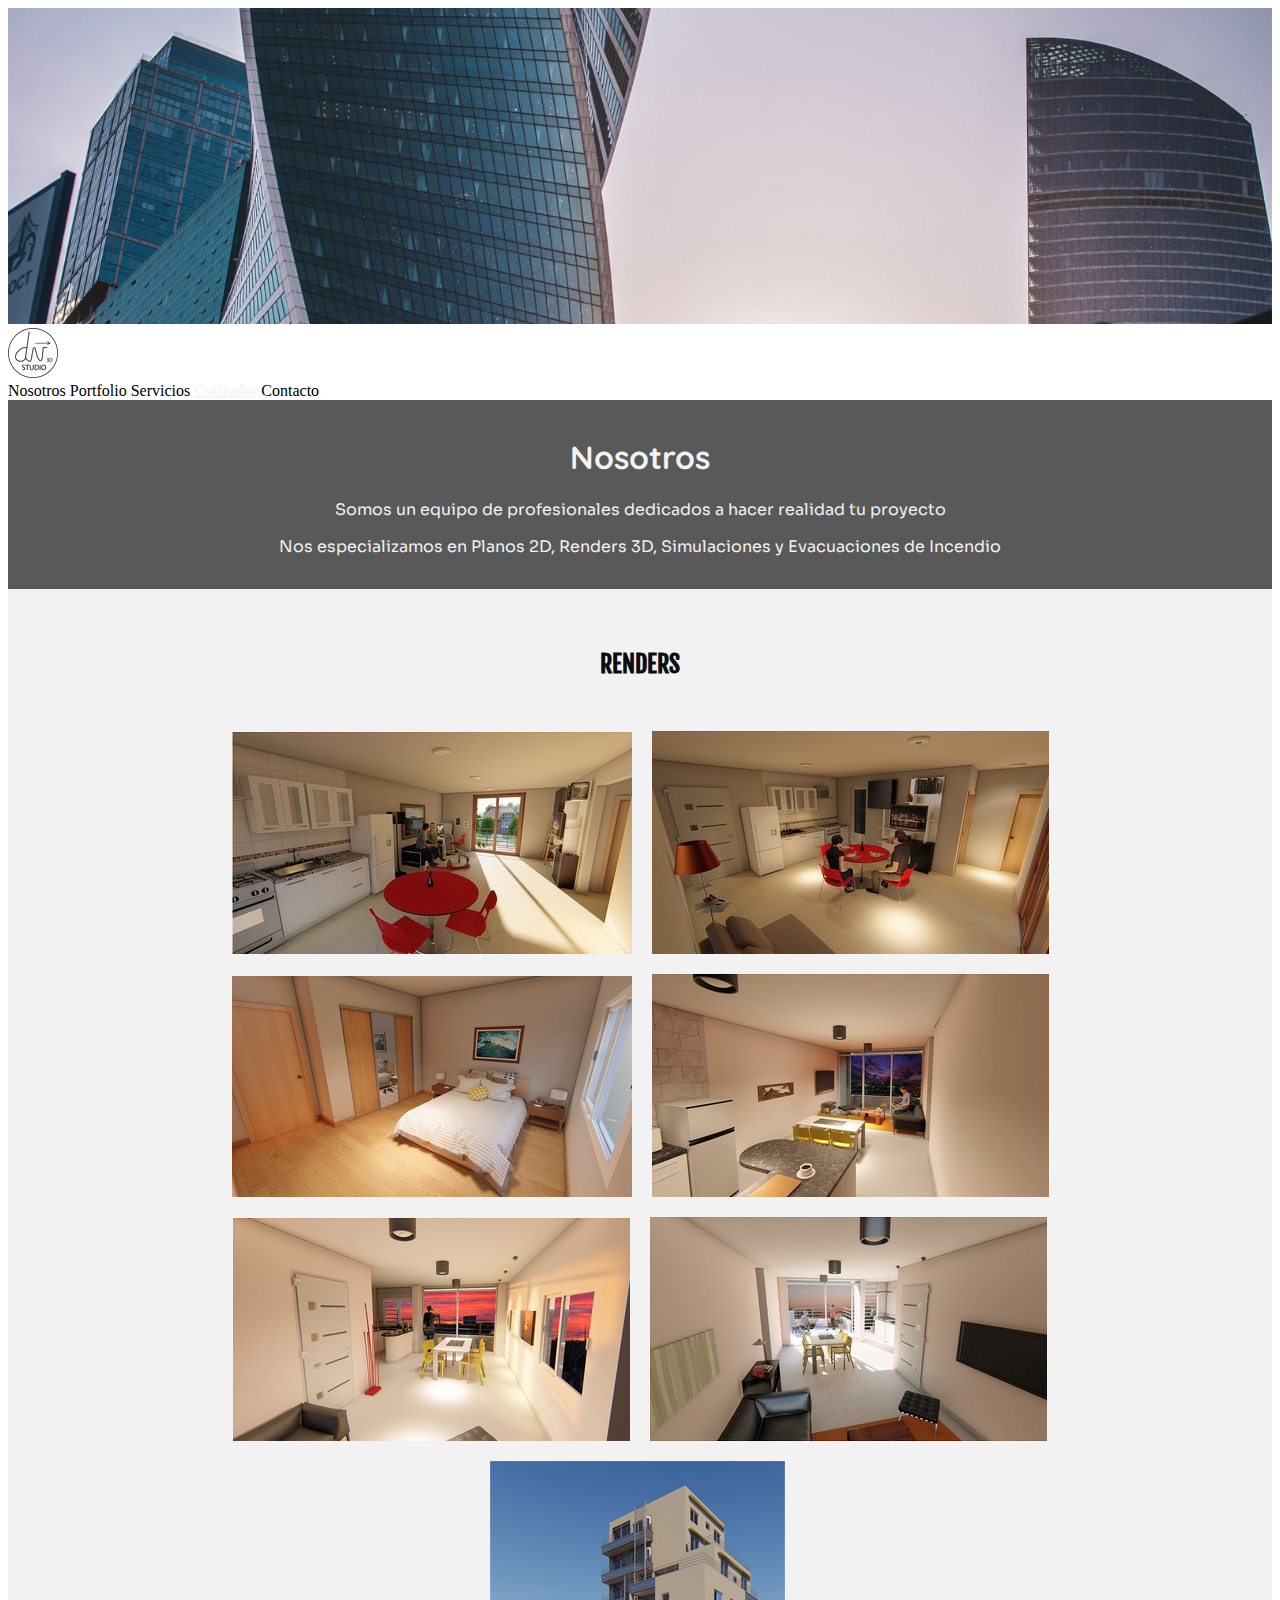
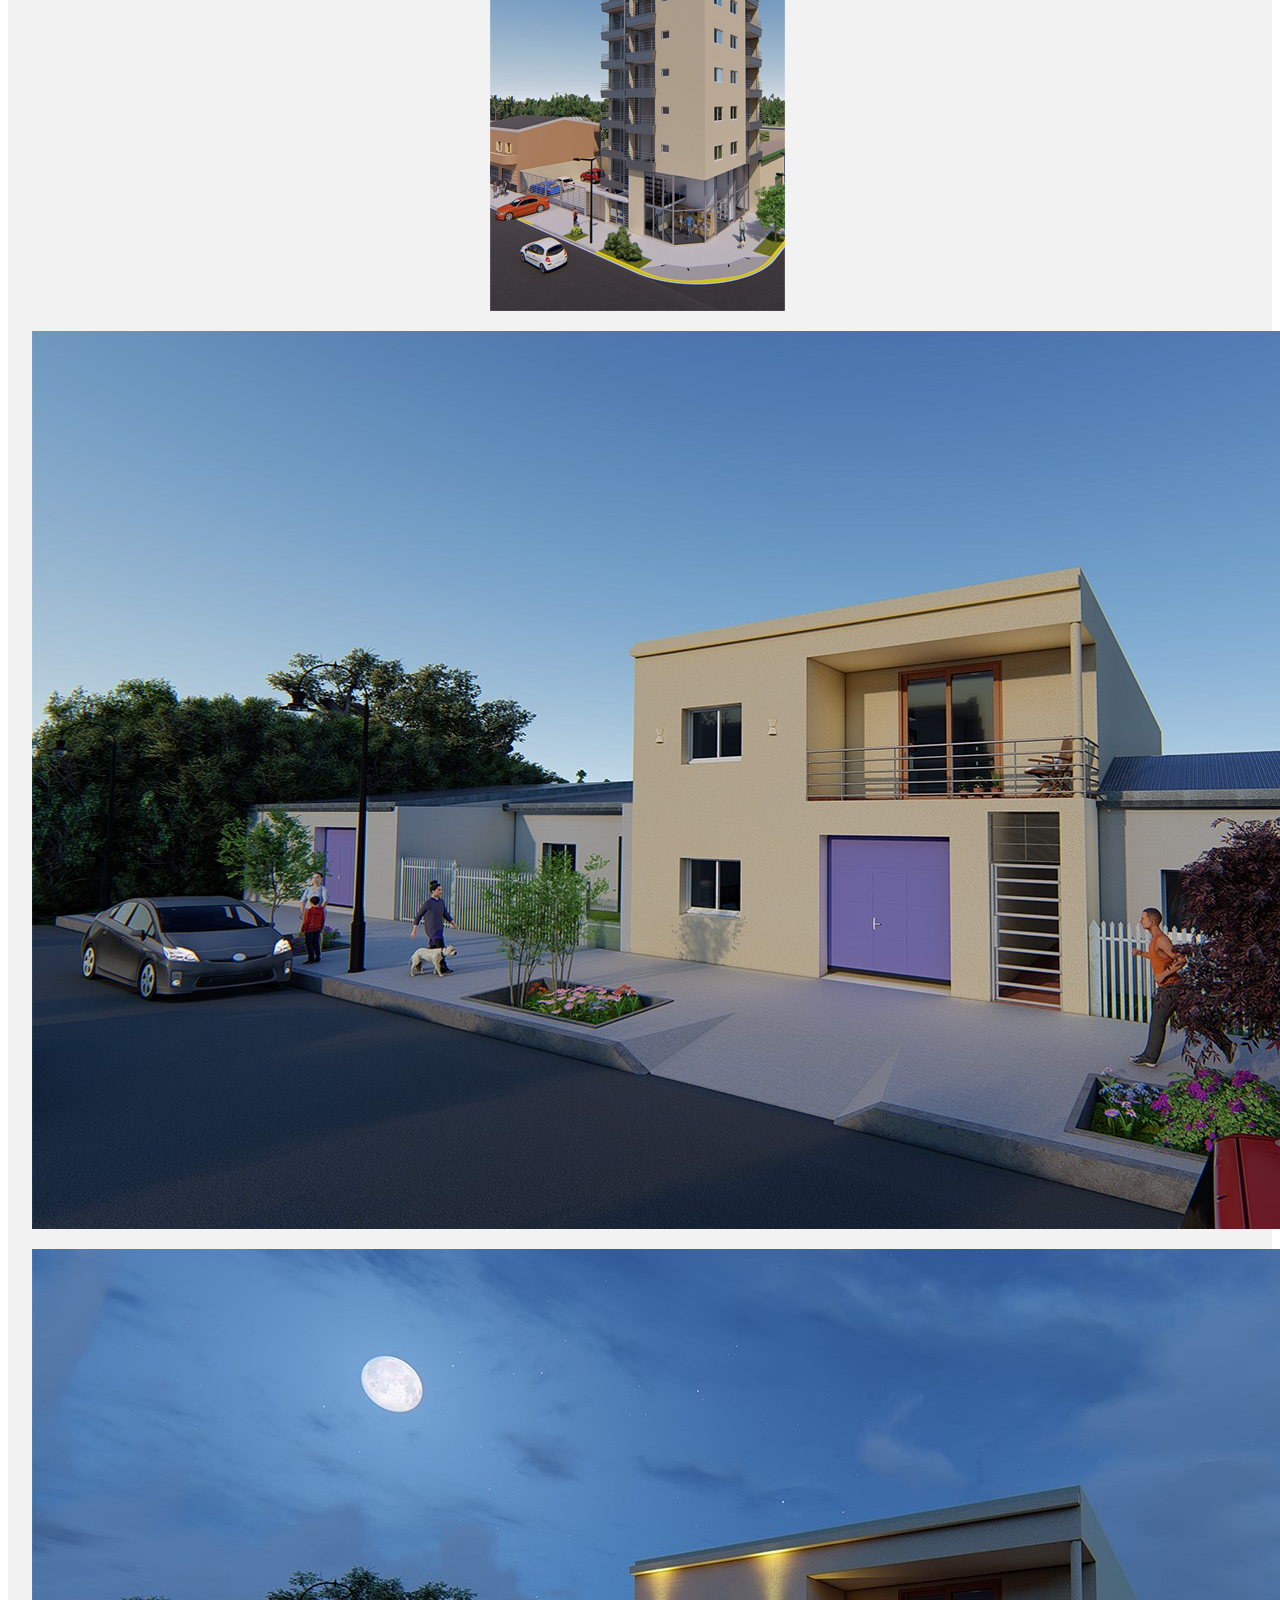
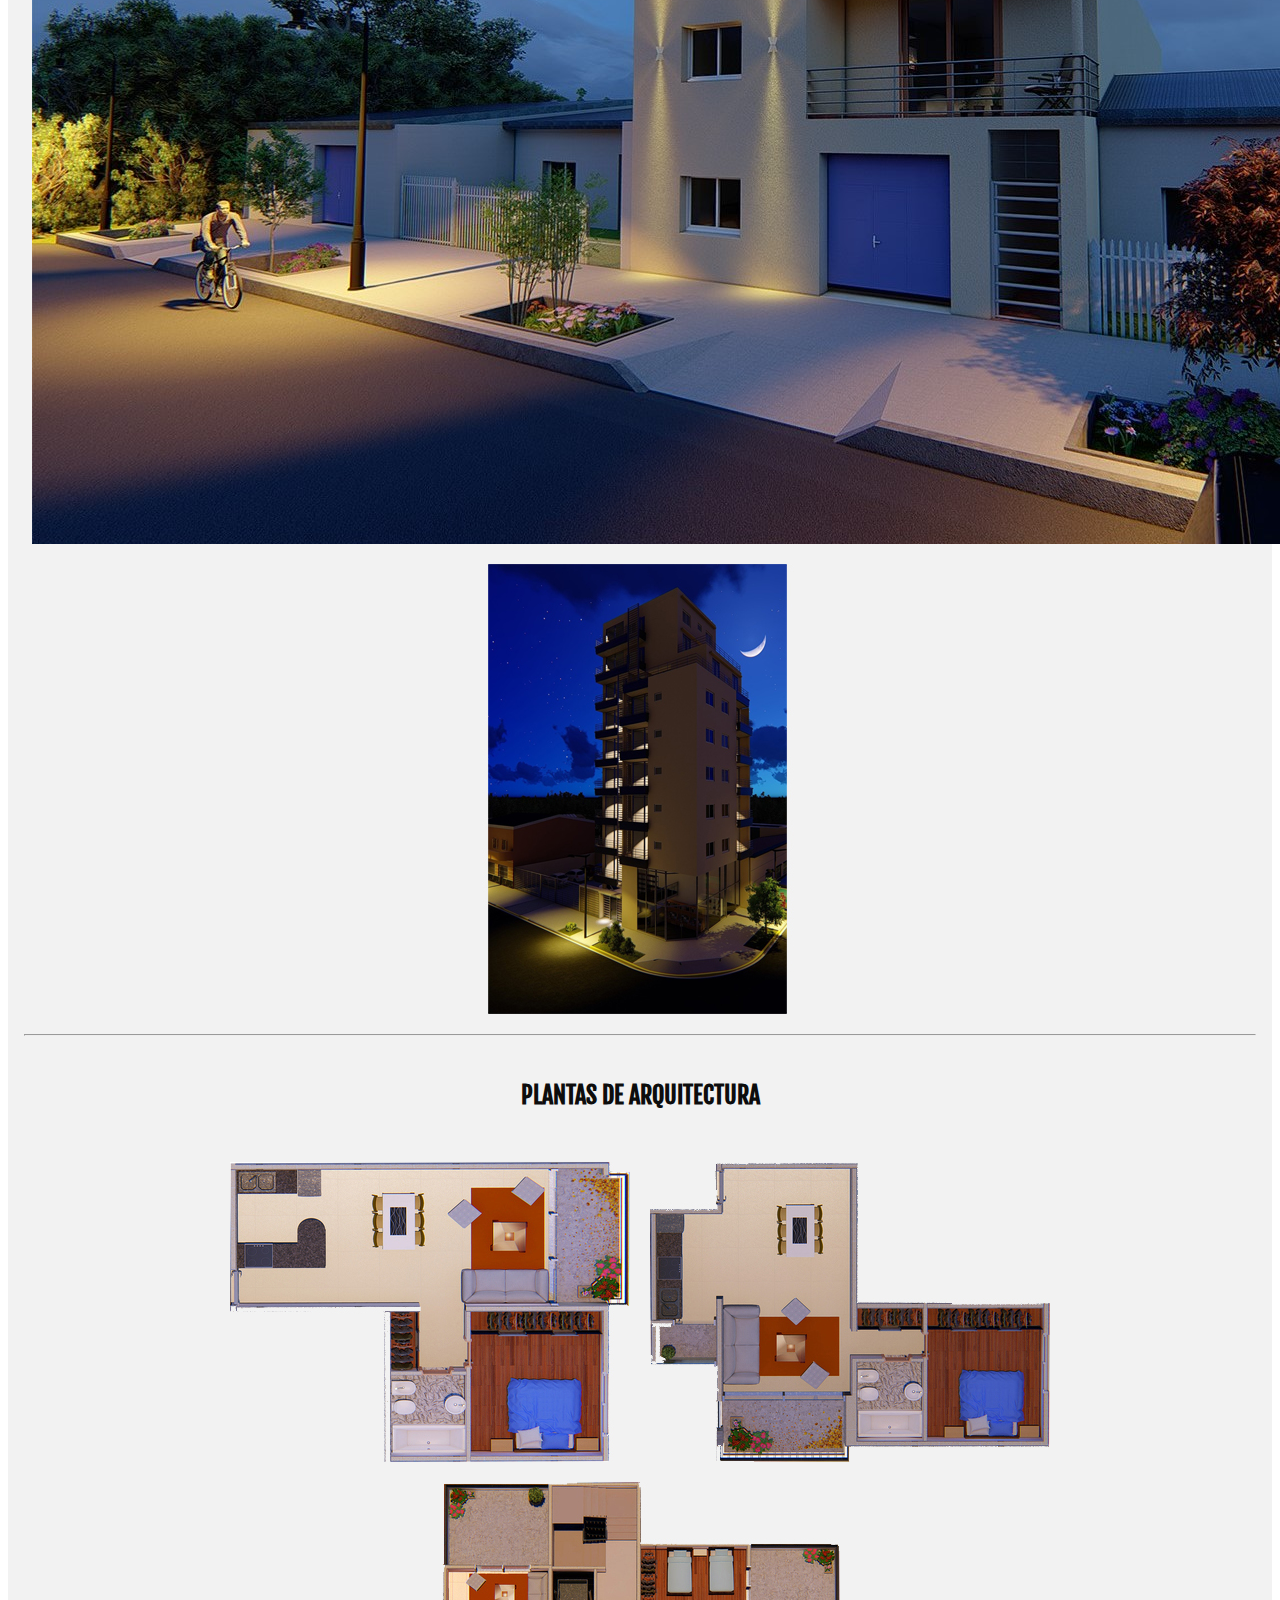
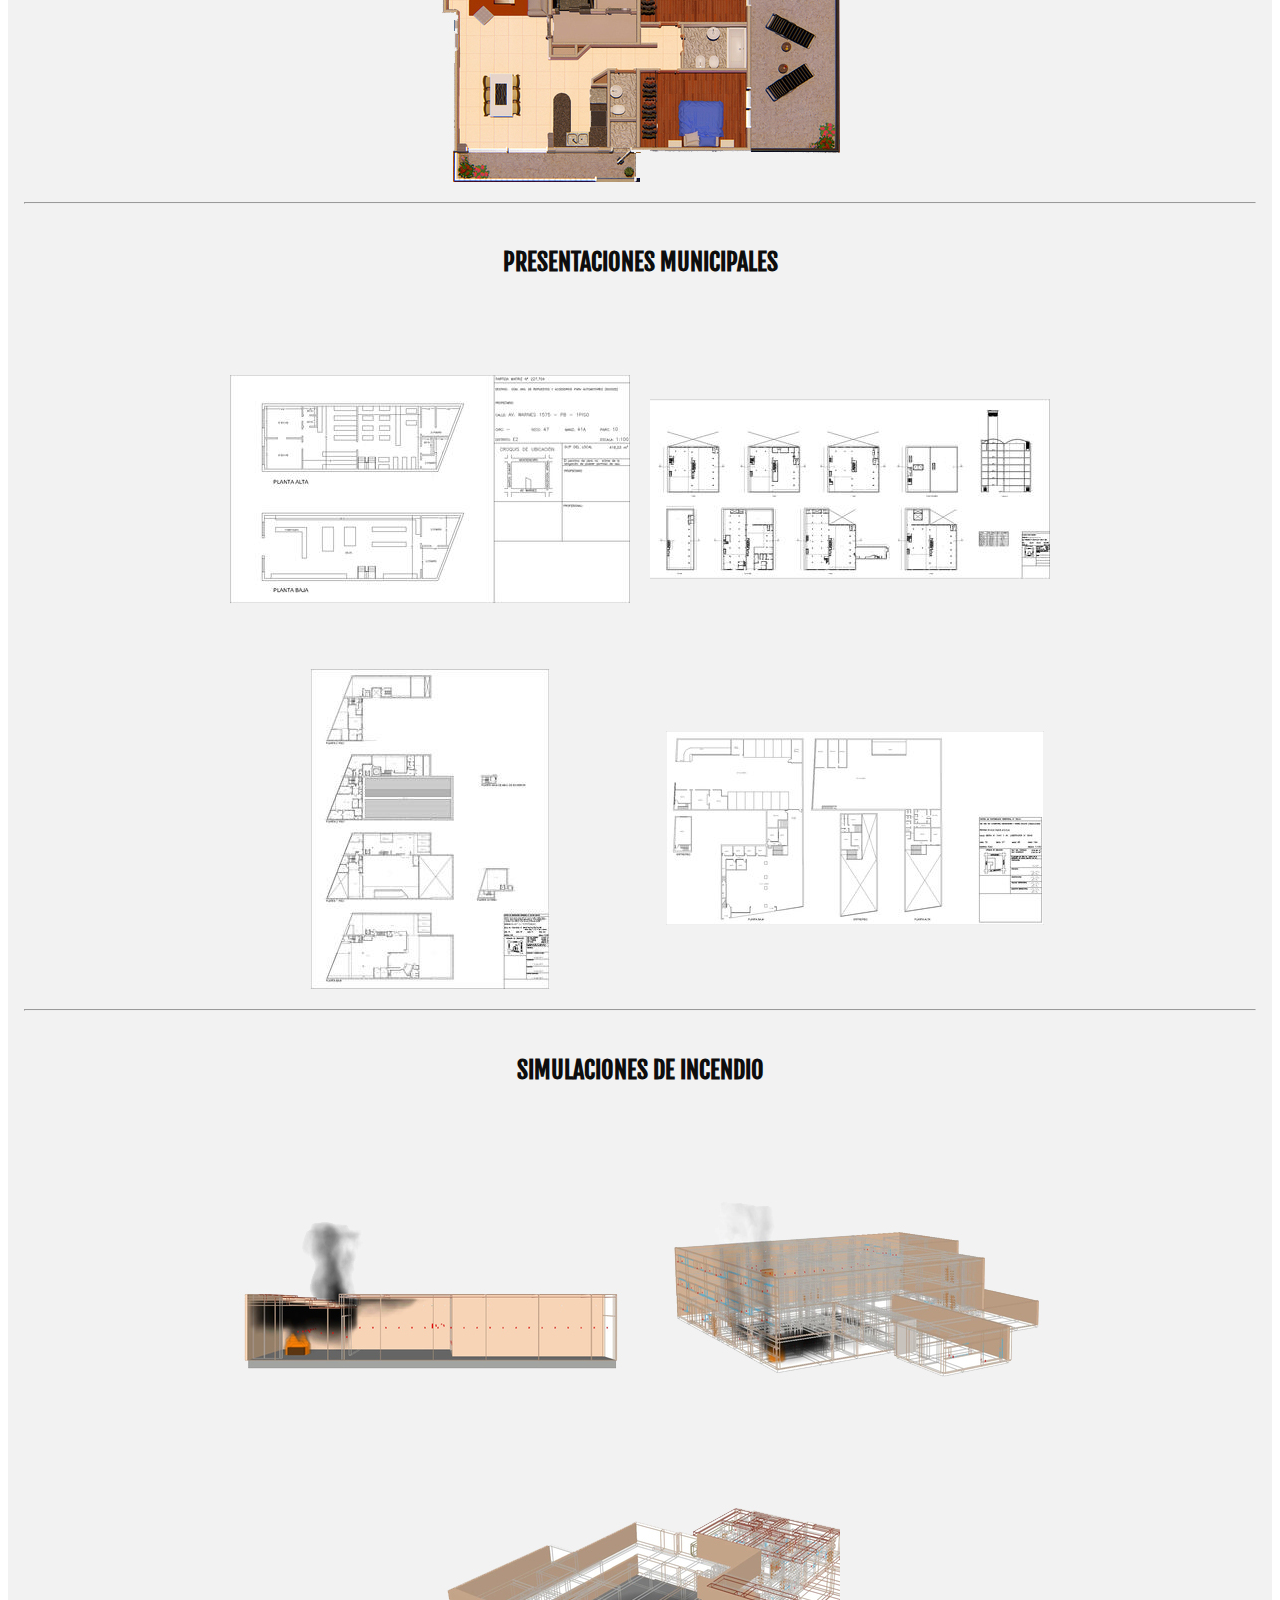
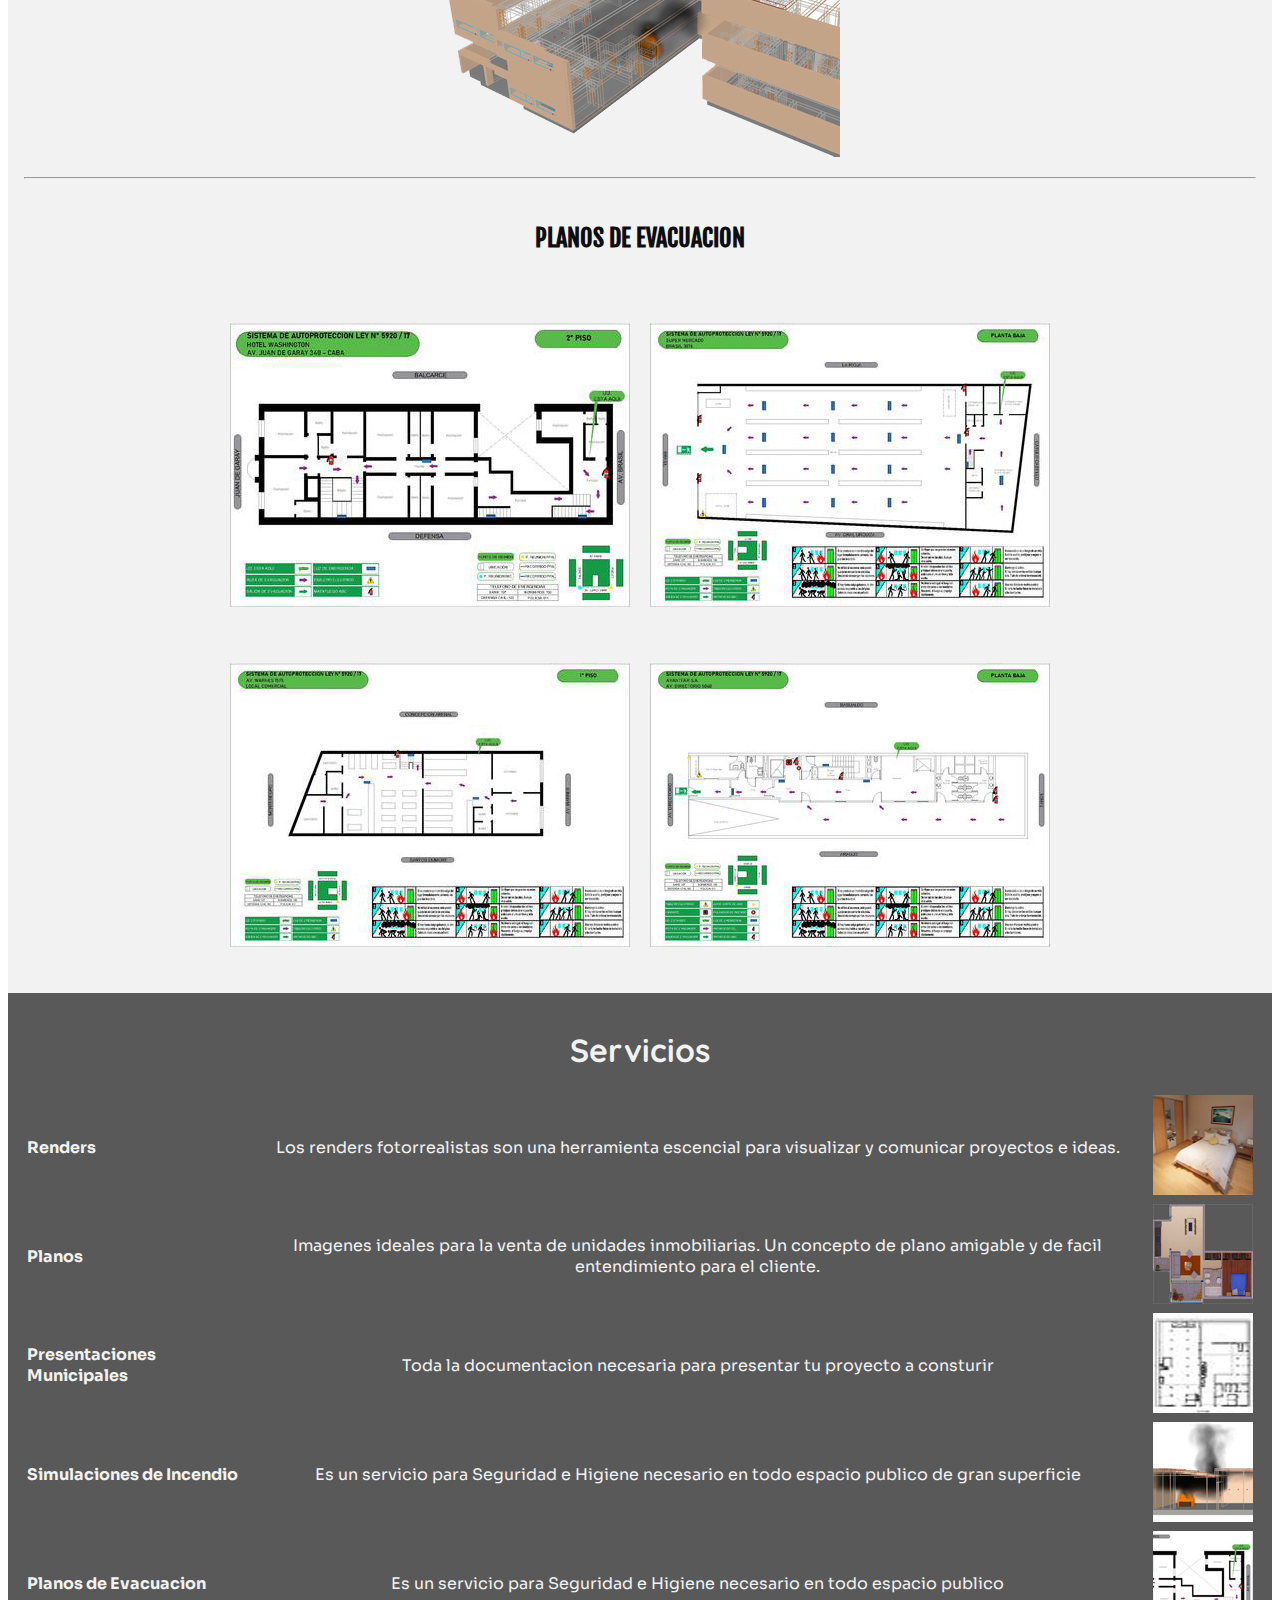
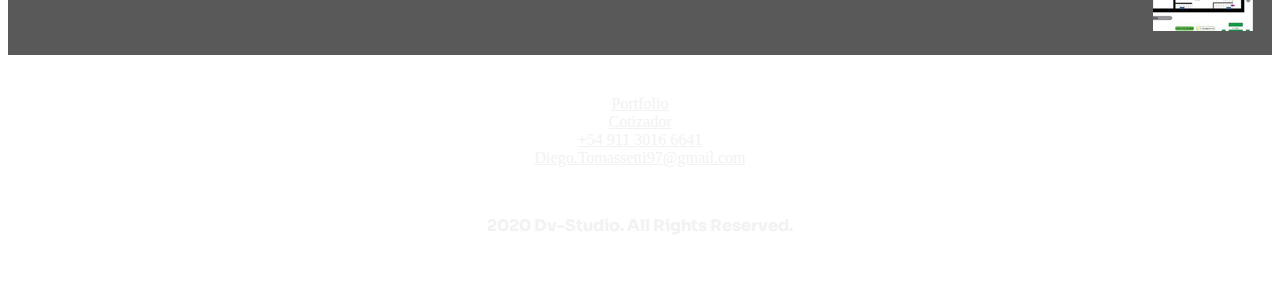
<file: index.html>
<!DOCTYPE html>
<html>
<head>
    <link rel="stylesheet" href="https://cdn.jsdelivr.net/npm/bootstrap@4.5.3/dist/css/bootstrap.min.css" integrity="sha384-TX8t27EcRE3e/ihU7zmQxVncDAy5uIKz4rEkgIXeMed4M0jlfIDPvg6uqKI2xXr2" crossorigin="anonymous">
    <meta charset="utf-8">
    <meta name="viewport" content="width=device-width, initial-scale=1, shrink-to-fit=no">

    <title>Dv Studio - Renders - CAD</title>
    <link rel="stylesheet" href=".\style.css">

    <link href="https://fonts.googleapis.com/css2?family=Fjalla+One&display=swap" rel="stylesheet"> 
    <link href="https://fonts.googleapis.com/css2?family=Quicksand:wght@700&display=swap" rel="stylesheet">
    <link href="https://fonts.googleapis.com/css2?family=Sora:wght@300&display=swap" rel="stylesheet">

    <script defer src=".\cotizador.js"></script>

    <script src="https://code.jquery.com/jquery-3.5.1.js" 
    integrity="sha256-QWo7LDvxbWT2tbbQ97B53yJnYU3WhH/C8ycbRAkjPDc=" 
    crossorigin="anonymous"></script>

</head>
<body>
  
    <img src=".\Images\Bannerchico.jpg" id="bg" class="img-fluid" alt="Responsive image">

    <nav class="navbar navbar-expand-lg navbar-dark bg-dark" >
        <a class="navbar-brand" href=".\index.html" ><img src=".\Images\iconlogo.png" alt=""></a>
        <div class="navbar-collapse" id="navbarNavAltMarkup">
          <div class="navbar-nav">
            <a class="nav-link" id="Nosotros-click">Nosotros</a>
            <a class="nav-link" id="Portfolio-click">Portfolio</a>
            <a class="nav-link" id="Servicios-click">Servicios</a>
            <a class="nav-link" href=".\cotizador.html">Cotizador</a>          
            <a class="nav-link" id="Contacto-click">Contacto</a>
          </div>
        </div>
    </nav>

    <div class="cointainer-fluid nosotros" >
        <h1  id="Nosotros" style="color:#F2F2F2">Nosotros</h1>
        <p style="color:#F2F2F2">Somos un equipo de profesionales dedicados a hacer realidad tu proyecto</p>
        <p style="color:#F2F2F2">Nos especializamos en Planos 2D, Renders 3D, Simulaciones y Evacuaciones de Incendio</p>
    </div>

    <div class="cointainer-fluid Portfolio " id="Portfolio">
        <div class="row " id="Renders"></div>
        <div class="col-xl titulosportfolio"><h2>RENDERS</h2></div>
        <div class="row ">
            <img src=".\Images\RendersAlvear\render int 1.jpg" alt="..." class="col-md-3" style="padding: 0.5em;">
            <img src=".\Images\RendersAlvear\render int 2.jpg" alt="..." class="col-md-3" style="padding: 0.5em;">
            <img src=".\Images\RendersAlvear\render int 3.jpg" alt="..." class="col-md-3" style="padding: 0.5em;">
            <img src=".\Images\RendersCerrito\Render int 1.jpg" alt="..." class="col-md-3" style="padding: 0.5em;">
            <div class="col-md-3" style="align-items: center;">
              <img src=".\Images\RendersCerrito\Render int 2.jpg" alt="..." class="col-xl" style="padding: 0.5em;">
              <img src=".\Images\RendersCerrito\Render int 3.jpg" alt="..." class="col-xl" style="padding: 0.5em;">
            </div>
            <img src=".\Images\RendersCerrito\Render ext 1.jpg" alt="..." class="col-md-3" style="padding: 0.5em;">
            <div class="col-md-3" style="align-items: center;">
                <img src=".\Images\RendersAlvear\render ext 1.jpg" alt="..." class="col-xl" style="padding: 0.5em;">
                <img src=".\Images\RendersAlvear\render ext 2.jpg" alt="..." class="col-xl" style="padding: 0.5em;">
            </div>
            <img src=".\Images\RendersCerrito\render ext 2.jpg" alt="..." class="col-md-3" style="padding: 0.5em;">
        </div><hr>
        <div class="col-xl titulosportfolio"><h2>PLANTAS DE ARQUITECTURA</h2></div>
        <div class="row ">
            <img src=".\Images\RendersCerrito\planta 1.jpg" alt="..." class="col-md-4" style="padding: 0.5em; ">
            <img src=".\Images\RendersCerrito\planta 2.jpg" alt="..." class="col-md-4" style="padding: 0.5em;">
            <img src=".\Images\RendersCerrito\planta 3.jpg" alt="..." class="col-md-4" style="padding: 0.5em;">
        </div><hr>
        <div class="col-xl titulosportfolio"><h2>PRESENTACIONES MUNICIPALES</h2></div>
        <div class="row " id="AutoCad">
            <img src=".\Images\AutoCad\Acad 1.jpg" alt="..." class="col-md-3" style="padding: 0.5em;">
            <img src=".\Images\AutoCad\Acad 2.jpg" alt="..." class="col-md-3" style="padding: 0.5em;">
            <img src=".\Images\AutoCad\Acad 3.jpg" alt="..." class="col-md-3" style="padding: 0.5em;">
            <img src=".\Images\AutoCad\Acad 4.jpg" alt="..." class="col-md-3" style="padding: 0.5em;">
        </div><hr>
        <div class="col-xl titulosportfolio"><h2>SIMULACIONES DE INCENDIO</h2></div>
        <div class="row " id="CypeCad">
            <img src=".\Images\CypeCad\Incendio 1.jpg" alt="..." class="col-md-4" style="padding: 0.5em;">
            <img src=".\Images\CypeCad\Incendio 2.jpg" alt="..." class="col-md-4" style="padding: 0.5em;">
            <img src=".\Images\CypeCad\Incendio 3.jpg" alt="..." class="col-md-4" style="padding: 0.5em;">
        </div><hr>
        <div class="col-xl titulosportfolio"><h2>PLANOS DE EVACUACION</h2></div>
        <div class="row " id="PlanosEvac">
            <img src=".\Images\Planos Evacuacion\Evac1.jpg" alt="..." class="col-md-3" style="padding: 0.5em;">
            <img src=".\Images\Planos Evacuacion\Evac2.jpg" alt="..." class="col-md-3" style="padding: 0.5em;">
            <img src=".\Images\Planos Evacuacion\Evac3.jpg" alt="..." class="col-md-3" style="padding: 0.5em;">
            <img src=".\Images\Planos Evacuacion\Evac4.jpg" alt="..." class="col-md-3" style="padding: 0.5em;">
        </div>
    </div>

    <div class="cointainer-fluid servicios" >
        <h1  id="Servicios" style="color:#F2F2F2">Servicios</h1>
        <table class="table table-hover" style="color:#F2F2F2">
            <tbody>
              <tr>
                <th scope="row" style="text-align: left;">Renders</th>
                <td colspan="2">Los renders fotorrealistas son una herramienta escencial para visualizar y comunicar proyectos e ideas.</td>
                <td><img src=".\Images\RendersAlvear\icon render.jpg" alt=""></td>
              </tr>
              <tr>
                <th scope="row" style="text-align: left;">Planos</th>
                <td colspan="2">Imagenes ideales para la venta de unidades inmobiliarias. Un concepto de plano amigable y de facil entendimiento para el cliente.</td>
                <td><img src=".\Images\RendersCerrito\iconplano.jpg" alt=""></td>
              </tr>
              <tr>
                <th scope="row" style="text-align: left;">Presentaciones Municipales</th>
                <td colspan="2">Toda la documentacion necesaria para presentar tu proyecto a consturir</td>
                <td><img src=".\Images\AutoCad\iconacad.jpg" alt=""></td>
              </tr>
              <tr>
                <th scope="row" style="text-align: left;">Simulaciones de Incendio</th>
                <td colspan="2">Es un servicio para Seguridad e Higiene necesario en todo espacio publico de gran superficie</td>
                <td><img src=".\Images\CypeCad\iconcype.jpg" alt=""></td>
              </tr>
              <tr>
                <th scope="row" style="text-align: left;">Planos de Evacuacion</th>
                <td colspan="2">Es un servicio para Seguridad e Higiene necesario en todo espacio publico</td>
                <td><img src=".\Images\Planos Evacuacion\iconevac.jpg" alt=""></td>
              </tr>
            </tbody>
          </table>
    </div>

    <div class="cointainer-fluid bg-dark contacto" id="Contacto">
      <div class="row" style="padding: 2em;  text-align: center;">
        <div class="col-md">  <a href="#Portfolio">Portfolio</a>        </div>
        <div class="col-md">  <a href=".\cotizador.html">Cotizador</a>  </div>
        <div class="col-md">
          <div >  <a href=" https://api.whatsapp.com/send/?phone=5491130166641&text&app_absent=0 ">+54 911 3016 6641</a>  </div> 
          <div >  <a href=" mailto:Diego.Tomassetti97@gmail.com ">Diego.Tomassetti97@gmail.com</a>  </div> 
        </div>
      </div>
      <div class="col-xl" style="padding-bottom: 2em;">
        <h3>2020 Dv-Studio. All Rights Reserved.</h3>
      </div>
    </div>


</body>
</html>
</file>
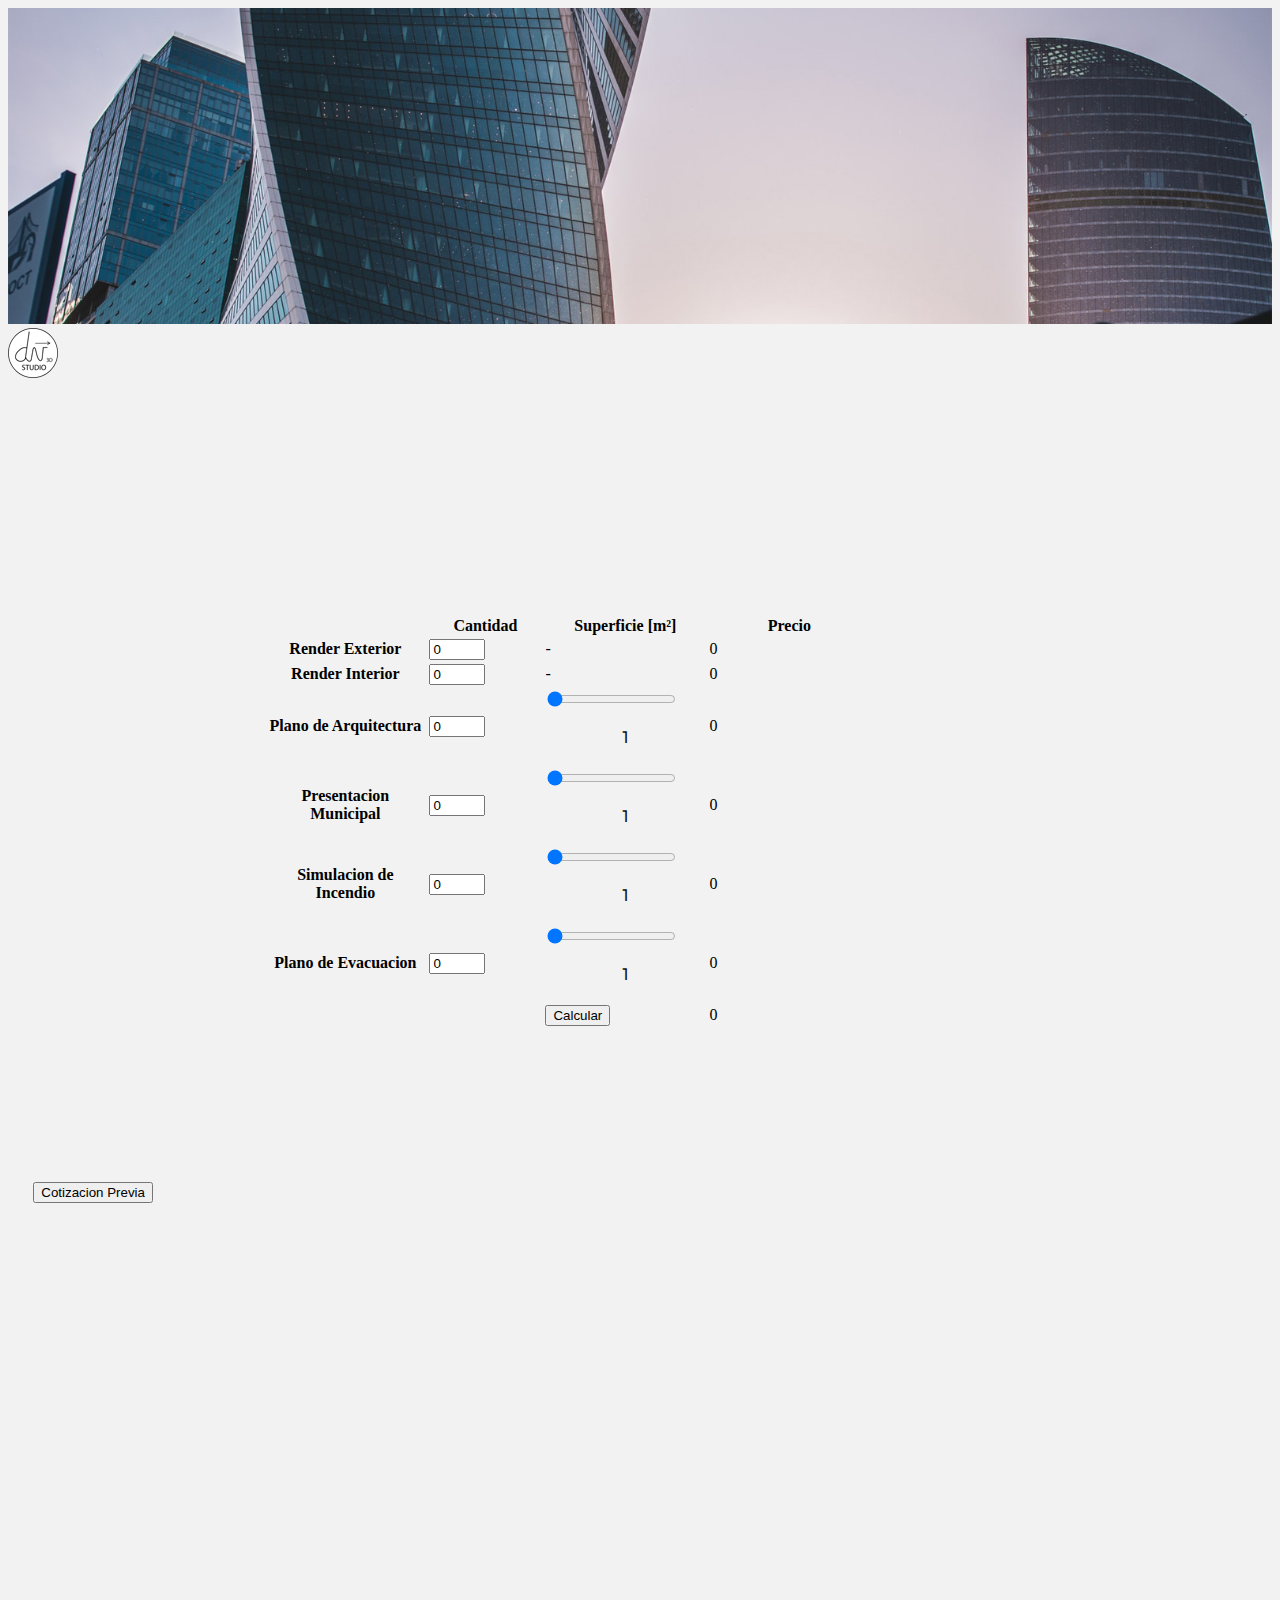
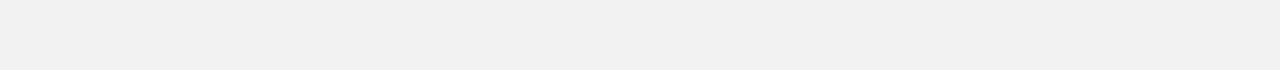
<file: cotizador.html>
<!DOCTYPE html>
<html>
<head>
    <link rel="stylesheet" href="https://cdn.jsdelivr.net/npm/bootstrap@4.5.3/dist/css/bootstrap.min.css" integrity="sha384-TX8t27EcRE3e/ihU7zmQxVncDAy5uIKz4rEkgIXeMed4M0jlfIDPvg6uqKI2xXr2" crossorigin="anonymous">
    <meta charset="utf-8">
    <meta name="viewport" content="width=device-width, initial-scale=1, shrink-to-fit=no">

    <title> Dv Studio - Cotizador</title>
    <link rel="stylesheet" href=".\style.css">

    <script defer src=".\cotizador.js"></script>

    <script src="https://code.jquery.com/jquery-3.5.1.js" 
    integrity="sha256-QWo7LDvxbWT2tbbQ97B53yJnYU3WhH/C8ycbRAkjPDc=" 
    crossorigin="anonymous"></script>

    <link href="https://fonts.googleapis.com/css2?family=Fjalla+One&display=swap" rel="stylesheet">
    <link href="https://fonts.googleapis.com/css2?family=Quicksand:wght@700&display=swap" rel="stylesheet">
    <link href="https://fonts.googleapis.com/css2?family=Sora:wght@300&display=swap" rel="stylesheet">
</head>
<body  class="cotizador" >
    <img src=".\Images\Bannerchico.jpg" id="bg" class="img-fluid" alt="Responsive image">
    
    <nav class="navbar navbar-expand-lg navbar-dark bg-dark" >
      <a class="navbar-brand" href=".\index.html" ><img src=".\Images\iconlogo.png" alt=""></a>
      <div class="navbar-collapse" id="navbarNavAltMarkup">
        <div class="navbar-nav">
          <a class="nav-link" href=".\index.html">Nosotros</a>
          <a class="nav-link" href=".\index.html">Portfolio</a>
          <a class="nav-link" href=".\index.html">Servicios</a>
          <a class="nav-link" href=".\cotizador.html">Cotizador</a>          
          <a class="nav-link" href="#Contacto">Contacto</a>
        </div>
      </div>
  </nav>
    
    <div style="padding-right:10%; padding-left:10%; padding-top: 3%">
    <table class="table" style="margin-top: 3em; padding: 8em;">
      <thead>
        <tr>
          <th scope="col" style="width: 10em;"></th>
          <th scope="col" style="width: 7em;">Cantidad</th>
          <th scope="col" style="width: 10em;">Superficie [m²]</th>
          <th scope="col" style="width: 10em;">Precio</th>
        </tr>
      </thead>
      <tbody>
        <tr>
          <th scope="row">Render Exterior</th>
          <td><input onKeyDown="return false" onchange="calculoAuto1(this.value)" type="number" id="cantidad1"min="0" max="25" value="0" size="3px" ></td>
          <td>-</td>
          <td id="totalparcial1">0</td>
        </tr>
        <tr>
          <th scope="row">Render Interior</th>
          <td><input onKeyDown="return false" onchange="calculoAuto2(this.value)" type="number" id="cantidad2" min="0" max="25" value="0" size="3px"> </td>
          <td>-</td>
          <td id="totalparcial2">0</td>
        </tr>
        <tr>
          <th scope="row">Plano de Arquitectura</th>
          <td>
            <input onKeyDown="return false" onchange="calculoAuto3()" type="number" id="cantidad3" min="0" max="25" value="0" size="3px">
          </td>
          <td>
            <div class="row">
              <div class="col-xl-9">
                <input type="range" oninput="calculoAuto3()" class="custom-range" min="1" max="1500" value="1" id="customRange3">
              </div>
              <div class="col-sm"><p id="valueSlider3">1</p></div>
            </div>
          </td>
          <td id="totalparcial3">0</td>
        </tr>
        <tr>
          <th scope="row">Presentacion Municipal</th>
          <td><input onKeyDown="return false" onchange="calculoAuto4()"  type="number" id="cantidad4" min="0" max="25" value="0" size="3px"> </td>
          <td>
            <div class="row">
              <div class="col-xl-9">
                <input oninput="calculoAuto4()" type="range" class="custom-range" min="1" max="1500" value="1" id="customRange4">
              </div>
              <div class="col-sm"><p id="valueSlider4">1</p></div>
            </div>
          </td>
          <td id="totalparcial4">0</td>
        </tr>
        <tr>
          <th scope="row">Simulacion de Incendio</th>
          <td><input onKeyDown="return false" onchange="calculoAuto5()" type="number" id="cantidad5" min="0" max="25" value="0" size="3px"> </td>
          <td>
            <div class="row">
              <div class="col-xl-9">
                <input oninput="calculoAuto5()" type="range" class="custom-range" min="1" max="1500" value="1" id="customRange5">
              </div>
              <div class="col-sm"><p id="valueSlider5">1</p></div>
            </div>
          </td>
          <td id="totalparcial5">0</td>
        </tr>
        <tr>
          <th scope="row">Plano de Evacuacion</th>
          <td><input onKeyDown="return false" onchange="calculoAuto6()" type="number" id="cantidad6" min="0" max="25" value="0" size="3px" > </td>
          <td>
            <div class="row">
              <div class="col-xl-9">
                <input oninput="calculoAuto6()" type="range" class="custom-range" min="1" max="1500" value="1" id="customRange6">
              </div>
              <div class="col-sm"><p id="valueSlider6">1</p></div>
            </div>
          </td>
          <td id="totalparcial6">0</td>
        </tr>
        <tr>
          <th scope="row"></th>
          <td></td>
          <td><button class="btn btn-secondary" onclick="Calcular()">Calcular</button></td>
          <td id="total">0</td>
        </tr>
      </tbody>
    </table>
    </div>

    
    <div class="d-flex justify-content-left row" style="padding: 2%">
      <div class="col">
        <button id="btn-cotizacionPrevia" class="btn btn-secondary" onclick="CotizacionPrevia()">Cotizacion Previa</button>
        <div style="padding-right:10%; padding-left:10%; padding-top: 3%">
          <table class="table " id="printTable" style="padding: 5em">
            <thead id="thead"></thead>
            <tbody>
              <tr id="tbody1"></tr>
              <tr id="tbody2"></tr>
              <tr id="tbody3"></tr>
              <tr id="tbody4"></tr>
              <tr id="tbody5"></tr>
              <tr id="tbody6"></tr>
              <tr id="tbodyTotal"></tr>
              <tr id="tbodyTotalUsd"></tr>
            </tbody>
          </table>
        </div>
      </div>
    </div>
      
    <div class="cointainer-fluid bg-dark contacto" id="Contacto">
      <div class="row" style="padding: 2em;  text-align: center;">
        <div class="col-md">    <a href=".\index.html">Portfolio</a>              </div>
        <div class="col-md">    <a href=".\cotizador.html">Cotizador</a>        </div>
        <div class="col-md">
          <div >  <a href=" https://api.whatsapp.com/send/?phone=5491130166641&text&app_absent=0 ">+54 911 3016 6641</a>  </div> 
          <div >  <a href=" mailto:Diego.Tomassetti97@gmail.com ">Diego.Tomassetti97@gmail.com</a>  </div> 
        </div>
      </div>
      <div class="col-xl" style="padding-bottom: 2em;">
        <h3>2020 Dv-Studio. All Rights Reserved.</h3>
      </div>
    </div>
  
</body>
</html>
</file>
